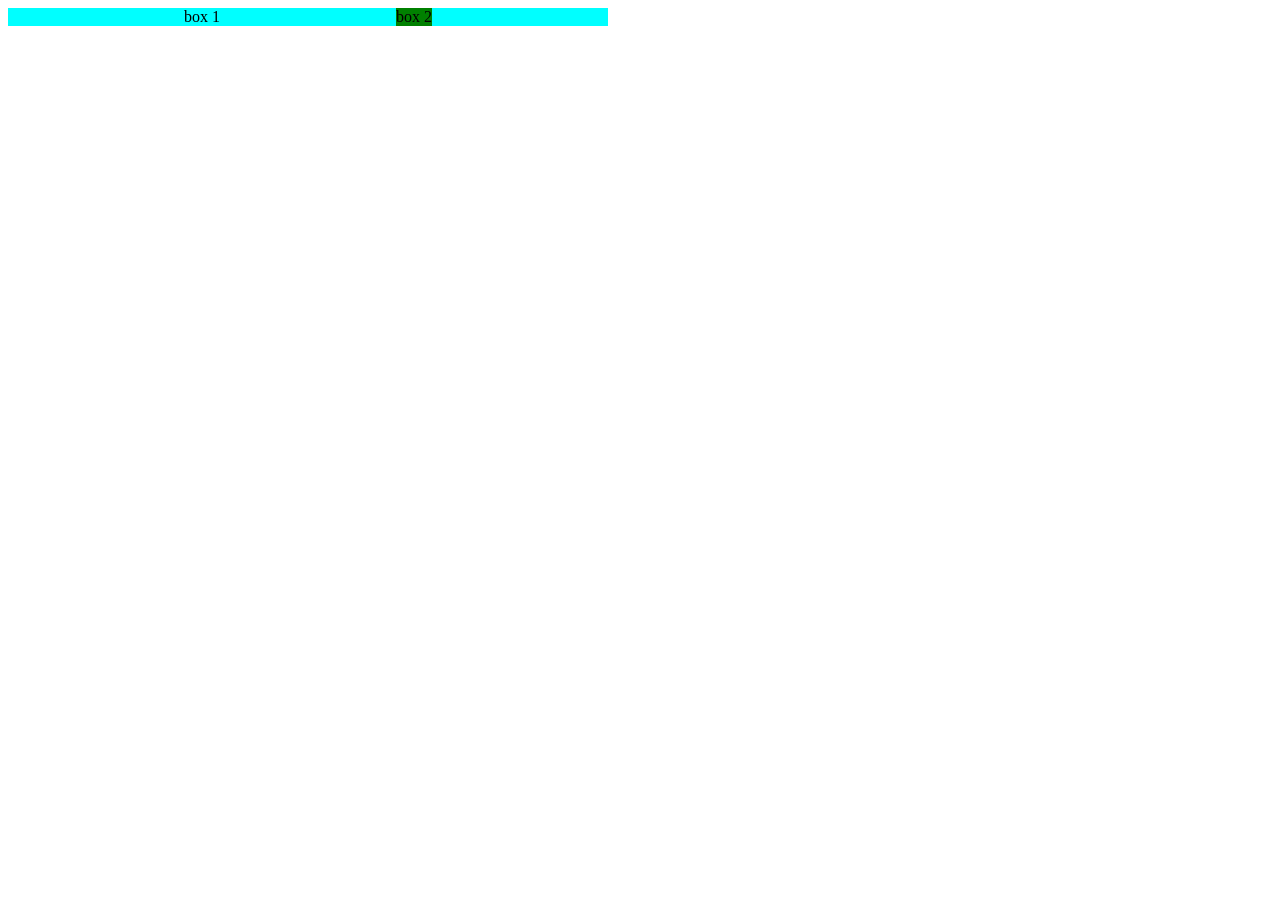
<file: flex.html>
<!DOCTYPE html>
<html lang="en">
<head>
    <meta charset="UTF-8">
    <meta name="viewport" content="width=device-width, initial-scale=1.0">
    <title>Document</title>
    <link rel="stylesheet" href="flex.css"/>
</head>
<body>
    <div class="flex-container">
        <div class="box box-1">box 1</div>
        <div class="box box-2">box 2</div>
        <!-- <div class="box box-3">box 3</div>
        <div class="box box-4">box 4</div> -->
    </div>
</body>
</html>
</file>
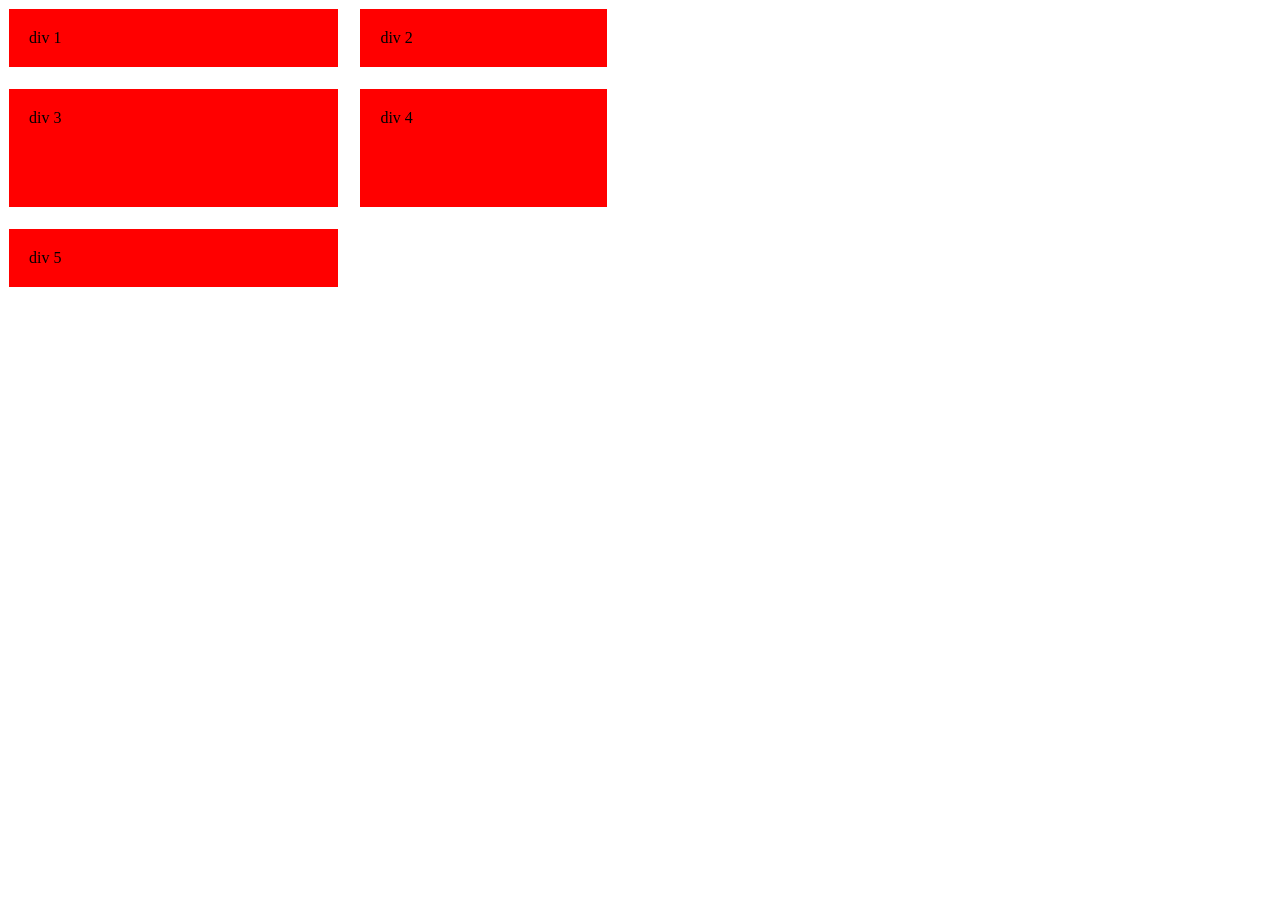
<file: Research.html>
<!DOCTYPE html>
<html lang="en">
<head>
    <meta charset="UTF-8">
    <meta name="viewport" content="width=device-width, initial-scale=1.0">
    <title>Document</title>
    <link rel="stylesheet" href="Research.css"/>
</head>
<body>
    <div class="grid-container">
        <div class="box">div 1</div>
        <div class="box">div 2</div>
        <div class="box">div 3</div>
        <div class="box">div 4</div>
        <div class="box">div 5</div>
    </div>
</body>
</html>
</file>
<file: flex.css>
.flex-container{
    width:600px;
    display:flex;
    background-color: aqua;
    /* flex-direction: column; */
    /* gap:10px; */
    justify-content: space-evenly;
}
/* .box{
    flex:1;
} */
/* .box-1{
    background-color: red;
    flex:2;
    order: 3; 
} */

.box-2{
    background-color:green;
    /* order: 1; */
}
.box-3{
    background-color: orange;
    order: 4;
}
.box-4{
    background-color: pink;
    order: 2;
}
</file>
<file: Research.css>
.grid-container{
    width:600px;
    display:grid;
    /* grid-template-columns: 1fr 2fr; */
    /* grid-template-rows: 2fr 1fr 1.5fr 3fr; */
    /* grid-template-columns: 1fr 2fr;
    grid-template-rows: 1fr 2fr; */
    grid-template:1fr 2fr / 4fr 3fr;
    /* column-gap: 20px;
    row-gap: 10px; */
    gap: 20px;
}
.box{
    background-color: red;
    padding:20px;
    margin:1px;
}
</file>
